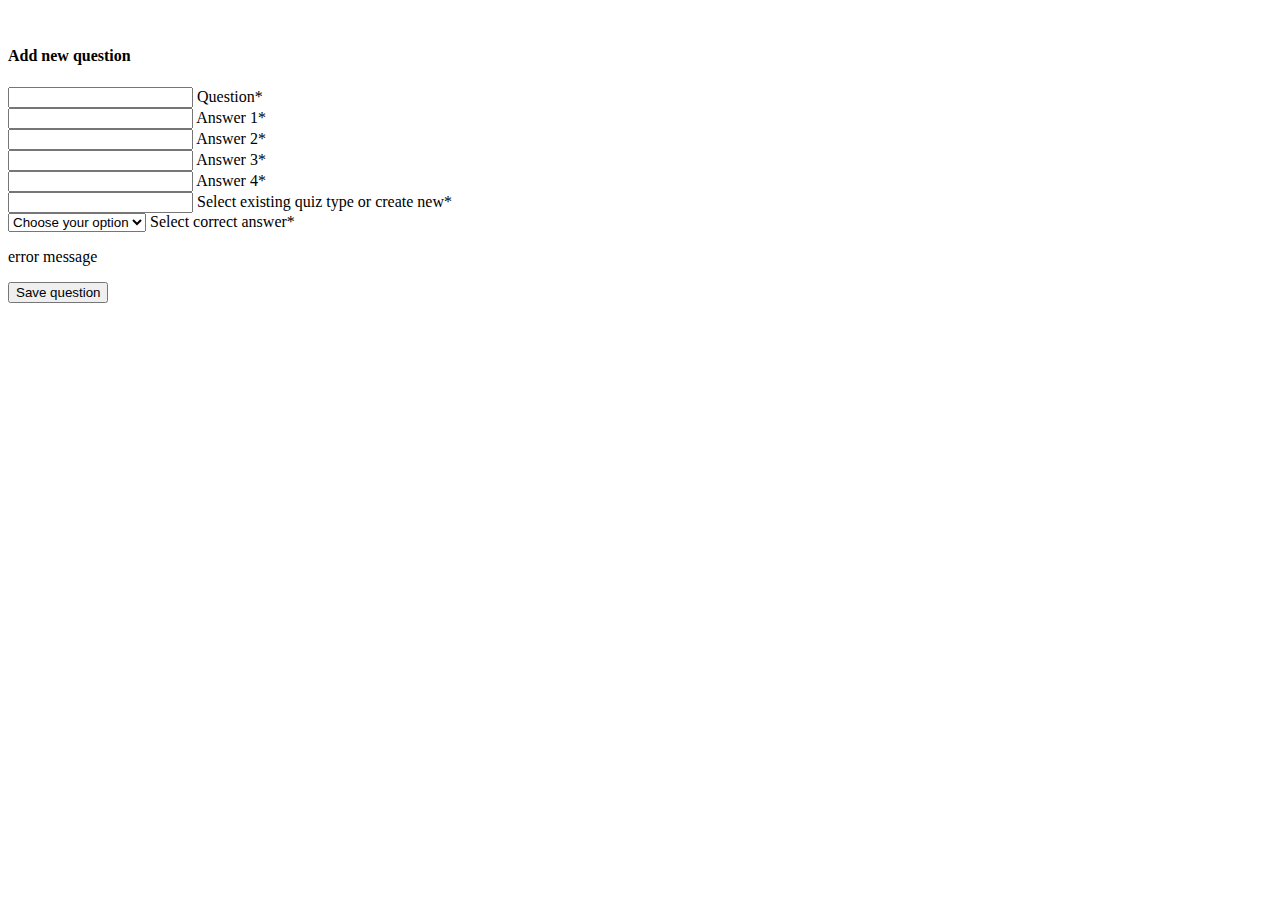
<file: src/main/resources/templates/quiz/add-question.html>
<!DOCTYPE html>
<html xmlns:th="http://www.thymeleaf.org">

<head>
	<meta charset="UTF-8" />
	<meta http-equiv="X-UA-Compatible" content="IE=edge">
	<meta name="viewport" content="width=device-width, initial-scale=1.0">
	<link href="https://fonts.googleapis.com/icon?family=Material+Icons" rel="stylesheet" />
	<link type="text/css" rel="stylesheet" th:href="@{~/materialize/css/materialize.min.css}" media="screen,projection" />
	<link type="text/css" rel="stylesheet" th:href="@{~/css/main.css}" media="screen,projection" />
	<link type="text/css" rel="stylesheet" th:href="@{~/css/components.css}" media="screen,projection" />
	<link rel="apple-touch-icon" th:href="@{~/img/favicon.png}" type="image/x-icon">
	<link rel="shortcut icon" th:href="@{~/img/favicon.png}" type="image/x-icon">
	
	<title>Yacht Quiz Center</title>
	
	<script type="text/javascript" src="https://code.jquery.com/jquery-2.1.1.min.js"></script>
	<script type="text/javascript" th:src="@{~/js/inicializar.js}"></script>
	<script type="text/javascript" th:src="@{~/materialize/js/materialize.min.js}"></script>
</head>

<body class="registration-page">

	<div class="background-full-page">
		<div class="header">
			<a th:href="@{/questions/list}">	
				<img th:src="@{~/img/logo.png}" />
			</a>
		</div>
		
		<div class="row">
			<div class="card col s8 offset-s2">
				<div class="card-content">
					<h4>Add new question</h4>
					<form action="#" th:action="@{saveQuestion}"
					th:object="${question}" method="post">
					
						<div th:if="*{id != null}">
						   	<input type="hidden" th:field="*{id}" />
						</div>	
						
						<div class="row">
							<div class="input-field col s12">
								<input id="question" type="text" th:field="*{question}" /> 
								<label for="question">Question*</label>
							</div>
						</div>
						<div class="row">
							<div class="input-field col s6">
								<input id="answer1" type="text" th:field="*{answer1}" /> 
								<label for="answer1">Answer 1*</label>
							</div>
							<div class="input-field col s6">
								<input id="answer2" type="text" th:field="*{answer2}" /> 
								<label for="answer2">Answer 2*</label>
							</div>
						</div>
						<div class="row">
							<div class="input-field col s6">
								<input id="answer3" type="text" th:field="*{answer3}" /> 
								<label for="answer3">Answer 3*</label>
							</div>
							<div class="input-field col s6">
								<input id="answer4" type="text" th:field="*{answer4}" /> 
								<label for="answer4">Answer 4*</label>
							</div>
						</div>
						<div class="row">
							<div class="input-field col s6">	
								<input id="quizType" type="text" list="quizTypes" th:field="*{quizType}">
									<datalist id="quizTypes">
										<option value="" disabled selected>Choose your option</option>
		                            	<option th:each="availableType : ${quizTypes}"
			                               	th:value="${availableType}" 
			                               	th:text="${availableType}">
		                               	</option>
			                        </datalist>
		                   		<label for="quizType">Select existing quiz type or create new*</label>
							</div>
							<div class="input-field col s6">
								<select th:field="*{answerCorrect}">
									<option value="" disabled selected>Choose your option</option>
									<option th:value="1">Answer 1</option>
									<option th:value="2">Answer 2</option>
									<option th:value="3">Answer 3</option>
									<option th:value="4">Answer 4</option>
								</select>
								<label>Select correct answer*</label>
							</div>
						</div>
						<div class="row">
							<p class="error-message" th:if="${#fields.hasErrors('all')}" th:errors="*{all}">error message</p>
						</div>
						<div class="row">
							<div class="col s12 center">
								<button class="btn waves-effect waves-light" type="submit" name="action">Save question</button>
							</div>
						</div>
					</form>
				</div>
			</div>
		</div>
	</div>
</body>
</html>
</file>
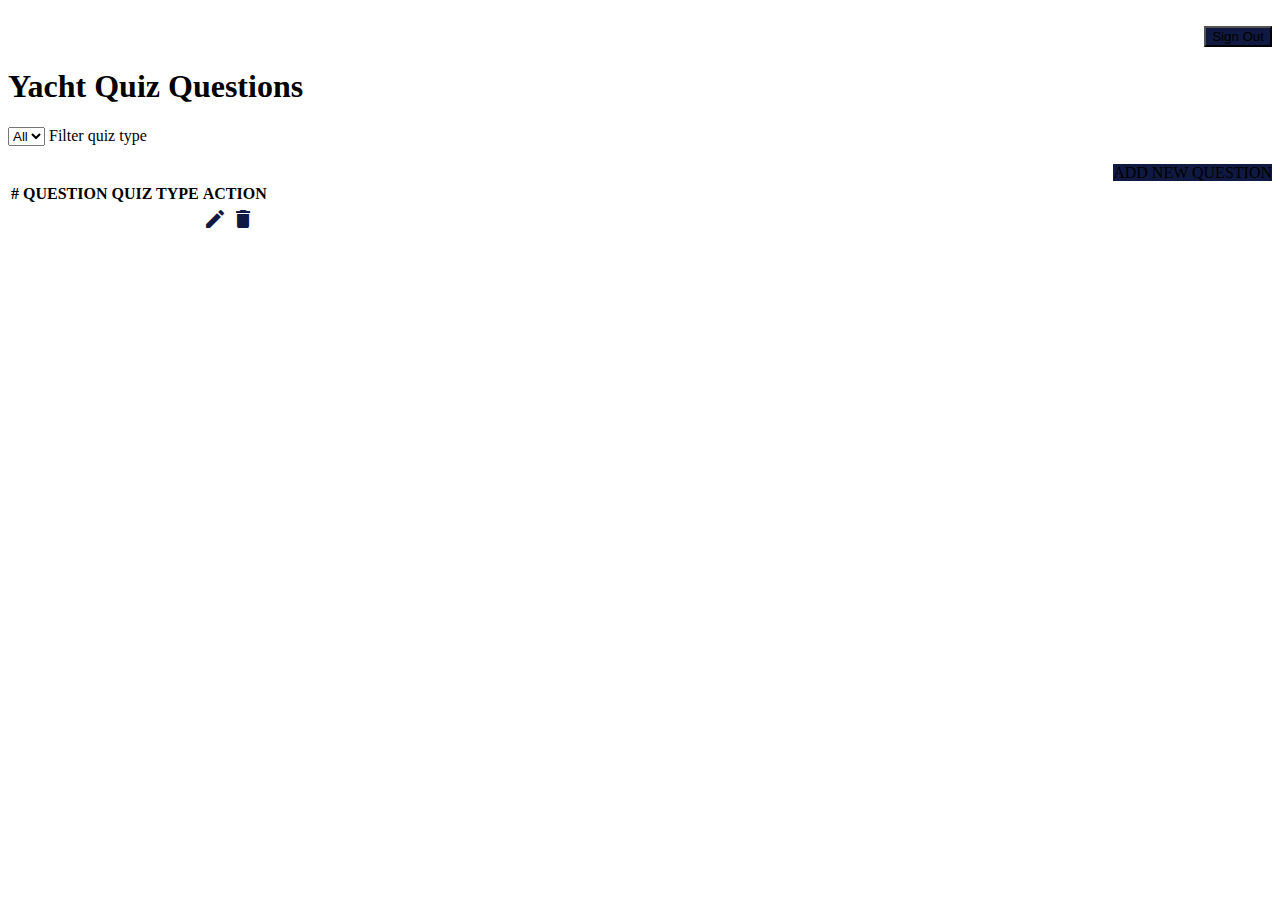
<file: src/main/resources/templates/quiz/list-questions.html>
<!DOCTYPE html>
<html xmlns:th="http://www.thymeleaf.org">

<head>
	<meta charset="UTF-8" />
	<meta http-equiv="X-UA-Compatible" content="IE=edge">
	<meta name="viewport" content="width=device-width, initial-scale=1.0">
	<link href="https://fonts.googleapis.com/icon?family=Material+Icons" rel="stylesheet" />
	<link type="text/css" rel="stylesheet" th:href="@{~/materialize/css/materialize.min.css}" media="screen,projection" />
	<link type="text/css" rel="stylesheet" th:href="@{~/css/main.css}" media="screen,projection" />
	<link type="text/css" rel="stylesheet" th:href="@{~/css/components.css}" media="screen,projection" />
	<link rel="apple-touch-icon" th:href="@{~/img/favicon.png}" type="image/x-icon">
	<link rel="shortcut icon" th:href="@{~/img/favicon.png}" type="image/x-icon">
	
	<title>Yacht Quiz Center</title>
	
	<script type="text/javascript" src="https://code.jquery.com/jquery-2.1.1.min.js"></script>
	<script type="text/javascript" th:src="@{~/js/inicializar.js}"></script>
	<script type="text/javascript" th:src="@{~/materialize/js/materialize.min.js}"></script>
</head>
	
<body class="scores-page">
	
	<div class="background-full-page background-full-page--results-page">
		<div class="header row">
			<!-- <div class="row"> -->
				<div class="col s3">
					<img th:src="@{~/img/logo.png}" />
				</div>
				<div class="col s3 right" align="right">
					<form th:action="@{/logout}" method="post">
            			<input class="btn" type="submit" value="Sign Out" style="background-color: #0f1941"/> 
        			</form>
				</div>
		</div>

		<div class="background-full-page__content">
			<h1>Yacht Quiz Questions</h1>
			<div class="card">
				<div class="card-content">
	                <div class="row">
	                
	                	<div class="input-field col s3" >
			               <select id="quizType" name="quizType" th:onchange="location = value;">
                               <option value="?quizType=all">All</option>
                               <option th:each="quizType : ${quizTypes}"
	                               	th:value="@{/questions/list(quizType=${quizType})}"
	                               	th:text="${quizType}"
	                               	th:selected="${quizType==filter}">   	
                               	</option>
                           </select>
	                       <label>Filter quiz type</label>
		            	</div>
		            	
	                	<div class="col s9 right" align="right" >
			                <br>
			          		<a th:href="@{/questions/addQuestion}" class="btn" style="background-color: #0f1941">
			          			ADD NEW QUESTION
			          		</a>
		            	</div>
		            	
						<table class="highlight centered responsive-table">
							<thead>
								<tr>
									<th>#</th>
									<th>QUESTION</th>
									<th>QUIZ TYPE</th>
									<th>ACTION</th>
								</tr>
							</thead>
							<tbody>
								<tr th:each="question,iter : ${questions}">
									<td><span th:text="${iter.count}"></span></td>
									<td><span th:text="${question.question}"></span></td>
									<td><span th:text="${question.quizType}"></span></td>
									<td>
										<a th:href="@{/questions/addQuestion(id=${question.id})}">
											<i class="small material-icons" style="color: #0f1941">edit</i>
										</a>										
										<a th:href="@{/questions/delete(id=${question.id})}" 
											th:onclick="if (!(confirm('Are you sure you want to delete this question?'))) return false">
											<i class="small material-icons" style="color: #0f1941">delete</i>
										</a>
									</td>
								</tr>
							</tbody>   
						</table>
						</div>
					</div>
				</div>
			</div>
		</div>
</body>
</html>
</file>
